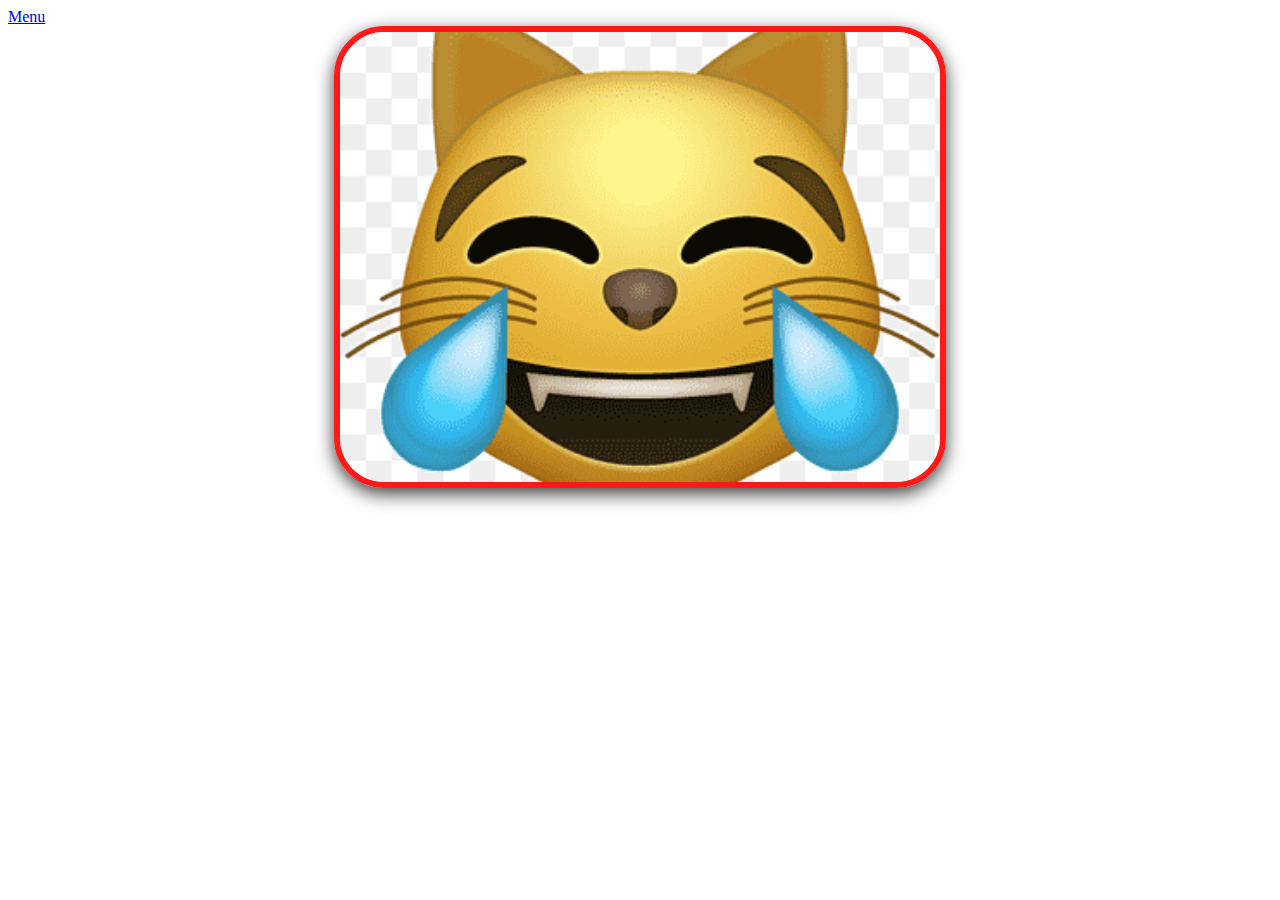
<file: cats/miaou.html>
<!DOCTYPE html>
<html lang="en">

<head>
    <meta charset="UTF-8">
    <meta name="viewport" content="width=device-width, initial-scale=1.0">
    <title>Miaou</title>
    <link rel="stylesheet" href="/src/css/components/menu.css">
</head>

<body>
    <a href="/index.html">Menu</a>
    <div class="bozo">
        <img class="chat-img"
            src="/public/img/chats/png-clipart-cat-face-with-tears-of-joy-emoji-smile-iphone-tear-material-animals-cat-like-mammal-thumbnail.png"
            alt="Miaou">
    </div>
</body>

</html>
</file>
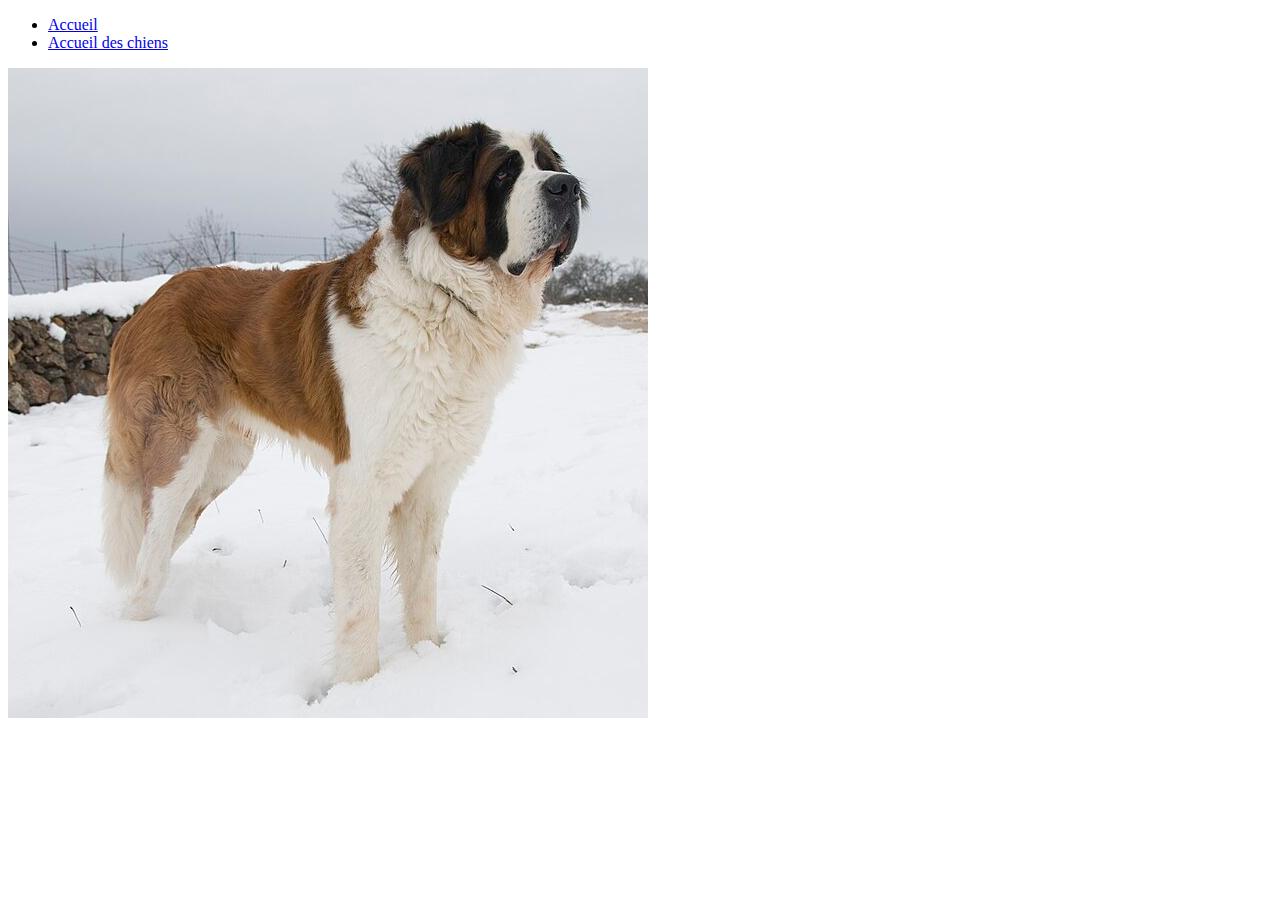
<file: dogs/chien-2.html>
<!DOCTYPE html>
<html lang="en">

<head>
    <meta charset="UTF-8">
    <meta name="viewport" content="width=device-width, initial-scale=1.0">
    <title>Chien 1</title>
</head>

<body>
    <ul>
        <li><a href="/index.html">Accueil</a></li>
        <li><a href="/dogs/index.html">Accueil des chiens</a></li>
    </ul>
    <img class="dog" src="../public/img/chiens/Rey_nieve.jpg" alt="Chien 2">
</body>

</html>
</file>
<file: src/css/components/menu.css>
/* Pour construire le menu en mobile : 
On construit le menu tel qu'il sera une fois ouvert.
On ajoute les propriétés "visibility: hidden" et "opacity: 0" pour masquer le menu. */


.menu {
  position: fixed;
  /* Fixe le menu en position, il ne défilera pas avec la page : https://developer.mozilla.org/fr/docs/Web/CSS/position#fixed */
  background-color: #ffffff;
  /* Définit la couleur de fond du menu en blanc : https://developer.mozilla.org/fr/docs/Web/CSS/background-color */
  display: flex;
  /* Utilise Flexbox pour la mise en page des éléments enfants : https://developer.mozilla.org/fr/docs/Web/CSS/display-inside#flex */
  top: 0;
  /* Positionne le menu en haut de la page : https://developer.mozilla.org/fr/docs/Web/CSS/top */
  bottom: 0;
  /* Étend le menu jusqu'en bas de la page */
  left: 0;
  /* Positionne le menu à gauche de la page */
  right: 0;
  /* Étend le menu jusqu'à droite de la page */
  transition: all 0.4s ease-in-out;
  /* Définit une transition de 0.4 secondes pour toutes les propriétés, avec un effet d'accélération et de décélération : https://developer.mozilla.org/fr/docs/Web/CSS/transition */
  opacity: 0;
  /* Rend le menu complètement transparent : https://developer.mozilla.org/fr/docs/Web/CSS/opacity */
  visibility: hidden;
  /* Cache le menu en le rendant invisible : https://developer.mozilla.org/fr/docs/Web/CSS/visibility#hidden  */
}

/* On se sert de Javascript pour gérer l'ouverture et la fermeture du menu avec l'attribut "aria-hidden" */
.menu[aria-hidden="false"] {
  visibility: visible;
  /* Rend le menu visible */
  opacity: 1;
  /* Rend le menu complètement opaque */
}

/* On ajoute une classe sur le body pour empêcher le scroll lorsque le menu est ouvert */
.noscroll {
  overflow: hidden;
  /* Empêche le défilement de la page (hidden) */
}

/* Mise en forme du bouton de menu "Hamburger" */
.menu-btn {
  position: relative;
  /* Positionne le bouton par rapport à son conteneur parent */
  z-index: 3;
  /* Assure que le bouton est au-dessus des autres éléments */
  width: 30px;
  /* Définit la largeur du bouton à 30px */
  transition: all 0.4s ease-in-out;
  /* Ajoute une transition de 0.4 secondes pour toutes les propriétés, avec un effet d'accélération et de décélération */
}

/*
  "aria-expanded" géré par JavaScript pour l'ouverture et la fermeture.
 */
.menu-btn[aria-expanded="true"] {
  transform: rotate(90deg);
  /* Fait pivoter le bouton de menu de 90 degrés lorsqu'il est en état "expanded" */
}

.chat-img, .dog {
  display: block;
  width: 100%;
  max-width: 600px;
  /* largeur maximale par défaut, ajustez si nécessaire */
  aspect-ratio: 4 / 3;
  /* changez ici pour 16/9, 1/1, etc. */
  object-fit: cover;
  /* recadre l'image pour remplir le cadre sans la déformer */
  object-position: center center;
  /* centre le recadrage */
  overflow: hidden;
  margin: 0 auto;
  border-radius: 50px;
  /* arrondir les bords de l'image */
  border: 6px solid rgba(255, 0, 0, 0.9);
  /* contour (modifiable) */
  box-shadow: 0 6px 18px rgba(0, 0, 0, 0.756);
  transition: border-radius 0.2s ease, box-shadow 0.2s ease, transform 0.15s ease;
}

.chat-img:hover {
  transform: translateY(-4px);
  box-shadow: 0 12px 28px rgba(0, 0, 0, 0.18);
}

/* Centre le contenu (image) à l'intérieur d'un conteneur .bozo
   - Utilise flexbox pour centrer horizontalement et verticalement
   - Si vous ne voulez que le centrage horizontal, remplacez align-items par normal */
.bozo {
  display: flex;
  justify-content: center;
  /* centre horizontalement */
  align-items: center;
  /* centre verticalement */
  text-align: center;
  /* fallback pour contenus inline */
}

/* Assure que l'image ne déborde pas du conteneur et reste centrée */
.bozo .chat-img .dog{
  margin: 0;
  /* supprimer marges additionnelles */
  max-width: 50%;
  height: auto;
}

/* Fallback pour navigateurs sans support aspect-ratio */
@supports not (aspect-ratio: 1/1) {
  .chat-img {
    width: 100%;
    max-width: 600px;
    height: 450px;
    /* hauteur correspondant à 4/3 pour 600px de large */
    object-fit: cover;
  }
}

/* --- Animated vivid background (used by .vivid-bg) --- */
@keyframes vividColors {
  0% {
    background-color: #ff3b3b;
  }

  14% {
    background-color: #ff8a00;
  }

  28% {
    background-color: #ffd500;
  }

  42% {
    background-color: #32ff7e;
  }

  56% {
    background-color: #00d4ff;
  }

  70% {
    background-color: #7a5cff;
  }

  84% {
    background-color: #ff3bbf;
  }

  100% {
    background-color: #ff3b3b;
  }
}

.vivid-bg {
  animation: vividColors 0.5s linear infinite;
  min-height: 100vh;
  /* ensure full-page coverage */
}

@media (prefers-reduced-motion: reduce) {
  .vivid-bg {
    animation: none;
  }
}
</file>
